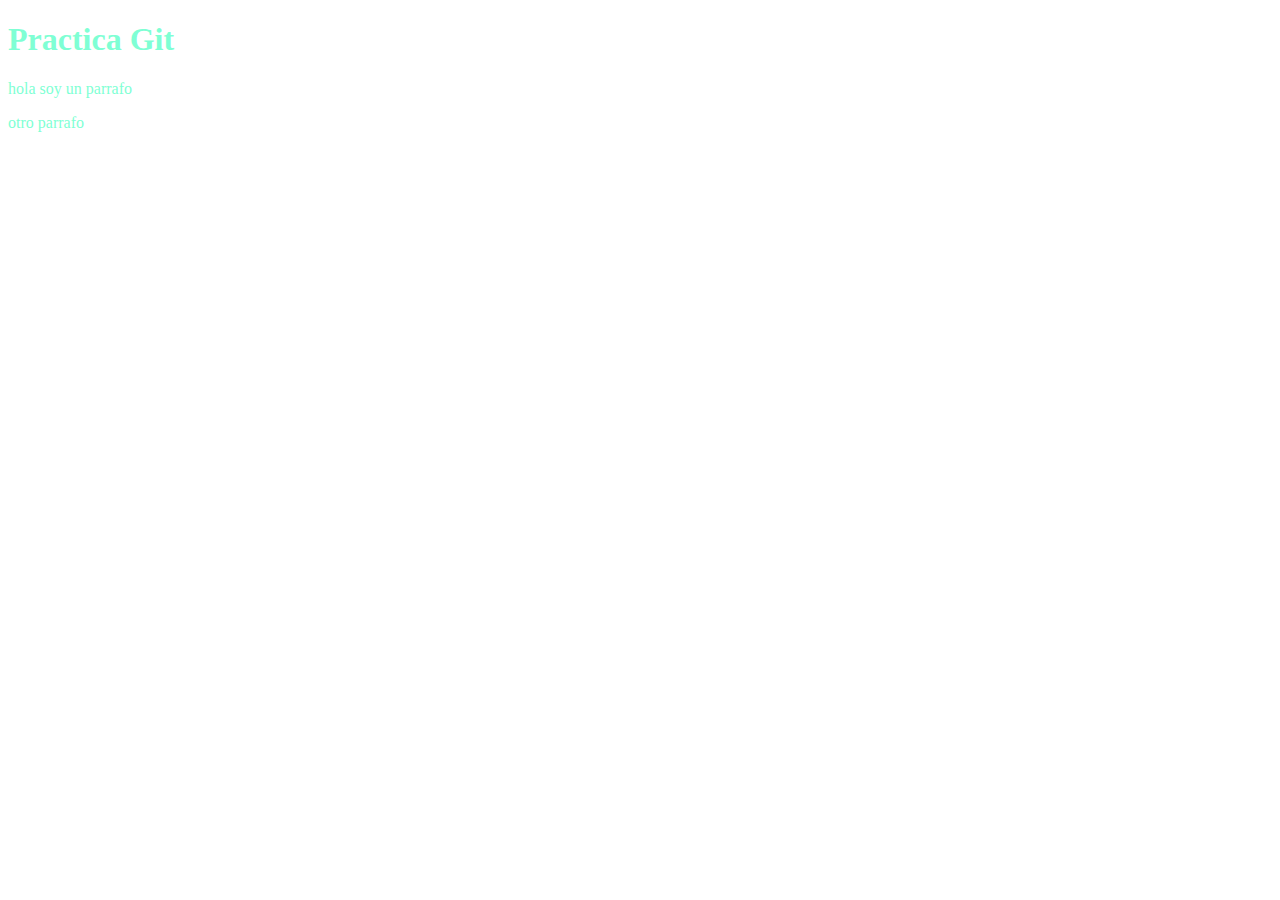
<file: index.html>
<!DOCTYPE html>
<html lang="en">
<head>
    <meta charset="UTF-8">
    <meta http-equiv="X-UA-Compatible" content="IE=edge">
    <meta name="viewport" content="width=device-width, initial-scale=1.0">
    <title>PRACTICA</title>
    <link rel= "stylesheet" href="css/estilos.css">
</head>
<body>
    <H1>Practica Git</H1>
    <p>hola soy un parrafo</p>
    <p>otro parrafo</p>
</body>
</html>
</file>
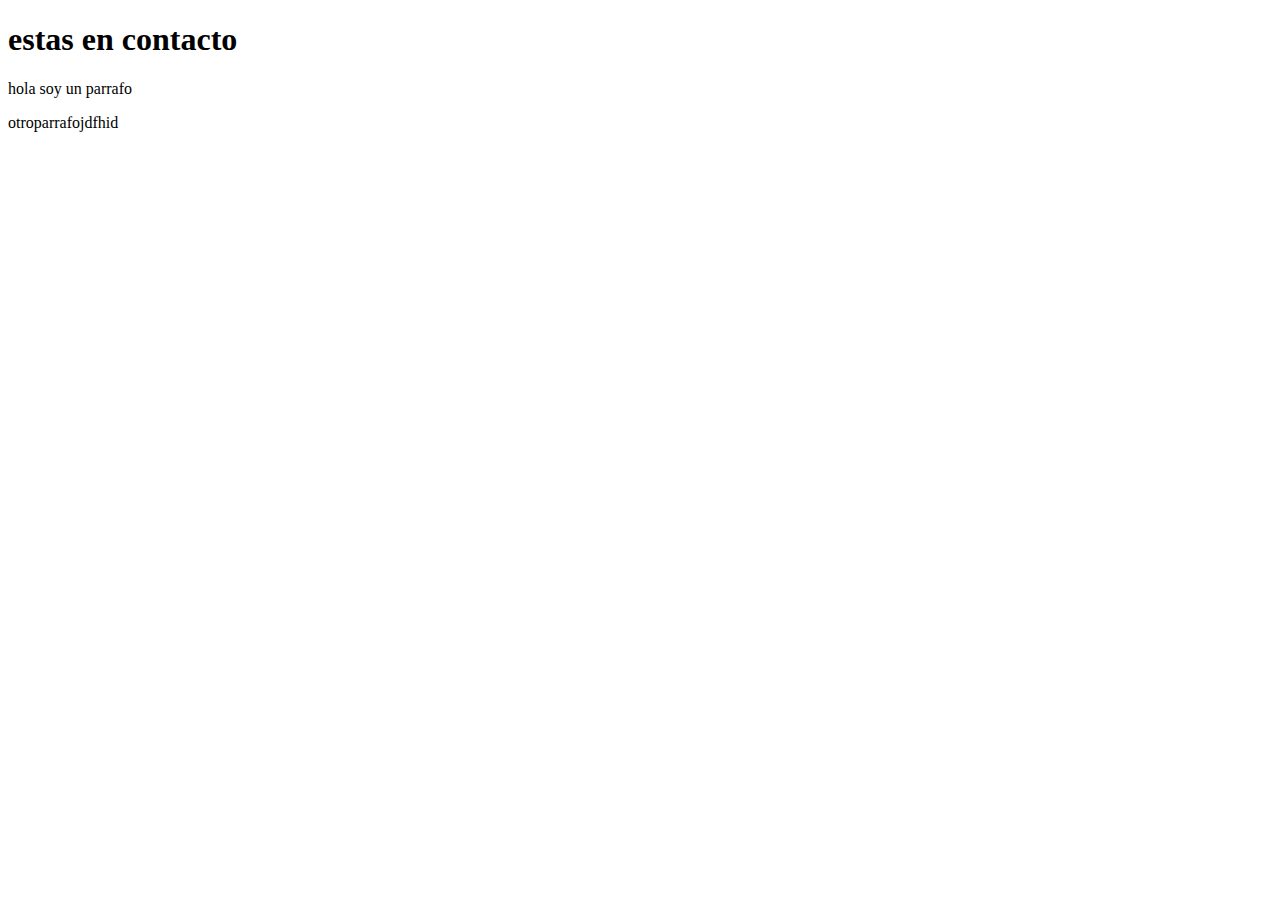
<file: internas/contacto.html>
<!DOCTYPE html>
<html lang="en">
<head>
    <meta charset="UTF-8">
    <meta http-equiv="X-UA-Compatible" content="IE=edge">
    <meta name="viewport" content="width=device-width, initial-scale=1.0">
    <title>contacyo</title>
    <link rel= "stylesheet" href="../index.html">
</head>
<body>
    <h1>estas en contacto</h1>
    <p>hola soy un parrafo</p>
    <p>otroparrafojdfhid</p>
</body>
</html>
</file>
<file: css/estilos.css>
h1{
    color: aquamarine;
}

p{
    color: aquamarine;
}
</file>
